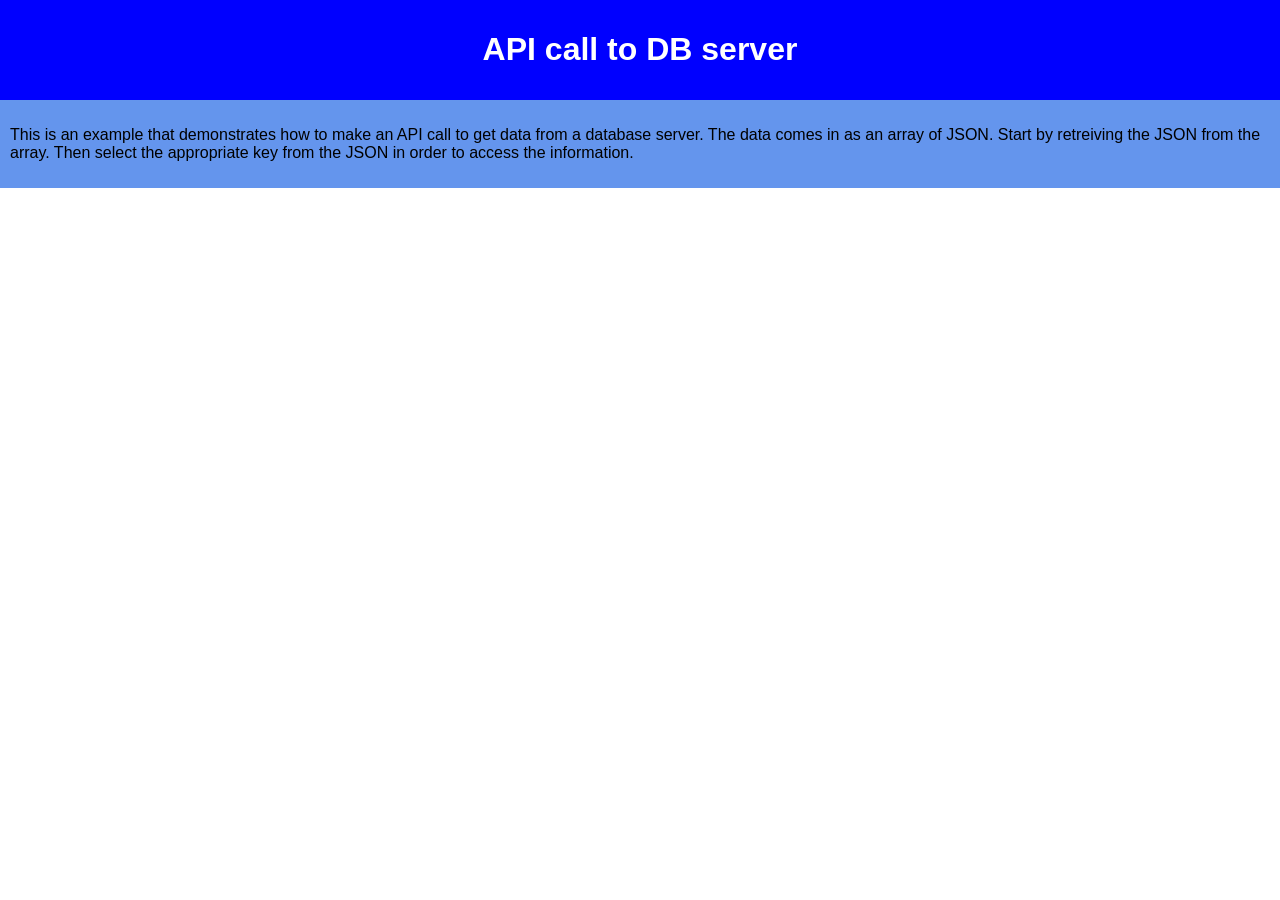
<file: Java-48-CW/index.html>
<!DOCTYPE html>
<html>
  <head>
    <meta charset="utf-8">
    <meta name="viewport" content="width=device-width">
    <title>Java-48-CW</title>
    <link href="style.css" rel="stylesheet" type="text/css" />
    <script src="script.js"></script>
   </head>
  
  <body id="body" onload="init()">
    <div id="banner" class="container center">
      <h1>API call to DB server</h1>
    </div>
    <div class="container subbanner">
      <div>
        <p>This is an example that demonstrates how to make an API call to get data from a database server. The data comes in as an array of JSON. Start by retreiving the JSON from the array. Then select the appropriate key from the JSON in order to access the information.</p>
      </div>
    </div>
      
  </body>
</html>
</file>
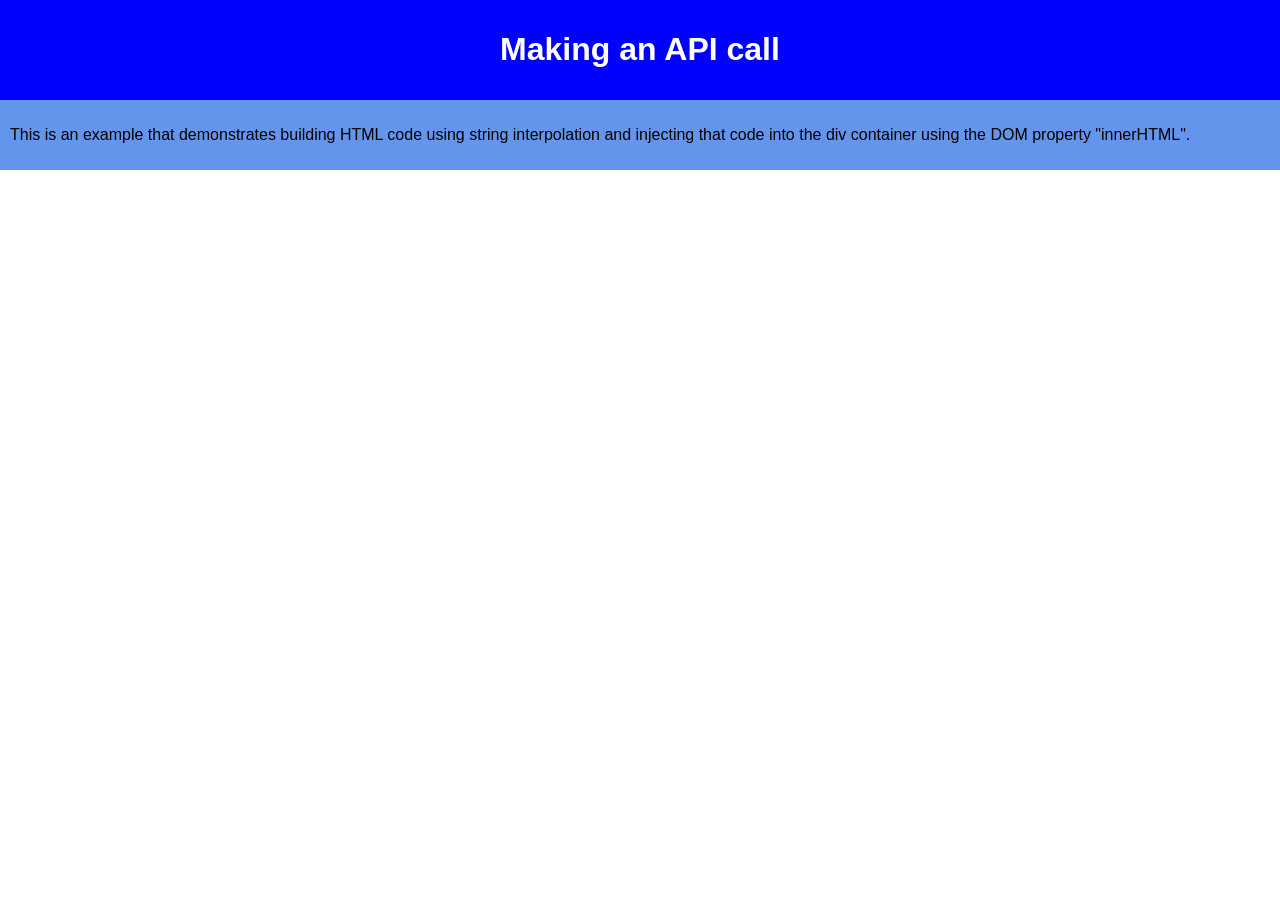
<file: Java-49-CW/index.html>
<!DOCTYPE html>
<html>
  <head>
    <meta charset="utf-8">
    <meta name="viewport" content="width=device-width">
    <title>Java-49-CW</title>
    <link href="style.css" rel="stylesheet" type="text/css" />
    <script src="script.js"></script>
   </head>

  <body id="body" onload="init()">
    <div id="banner" class="container center">
      <h1> Making an API call  </h1>
    </div>
    <div class="container subbanner">
      <div>
        <p>This is an example that demonstrates building HTML code using string interpolation and injecting that code into the div container using the DOM property "innerHTML". 
        </p>
      </div>
    </div>

  <!-- Create a container to display results -->
  <div id='output'></div>

  </body>
</html>
</file>
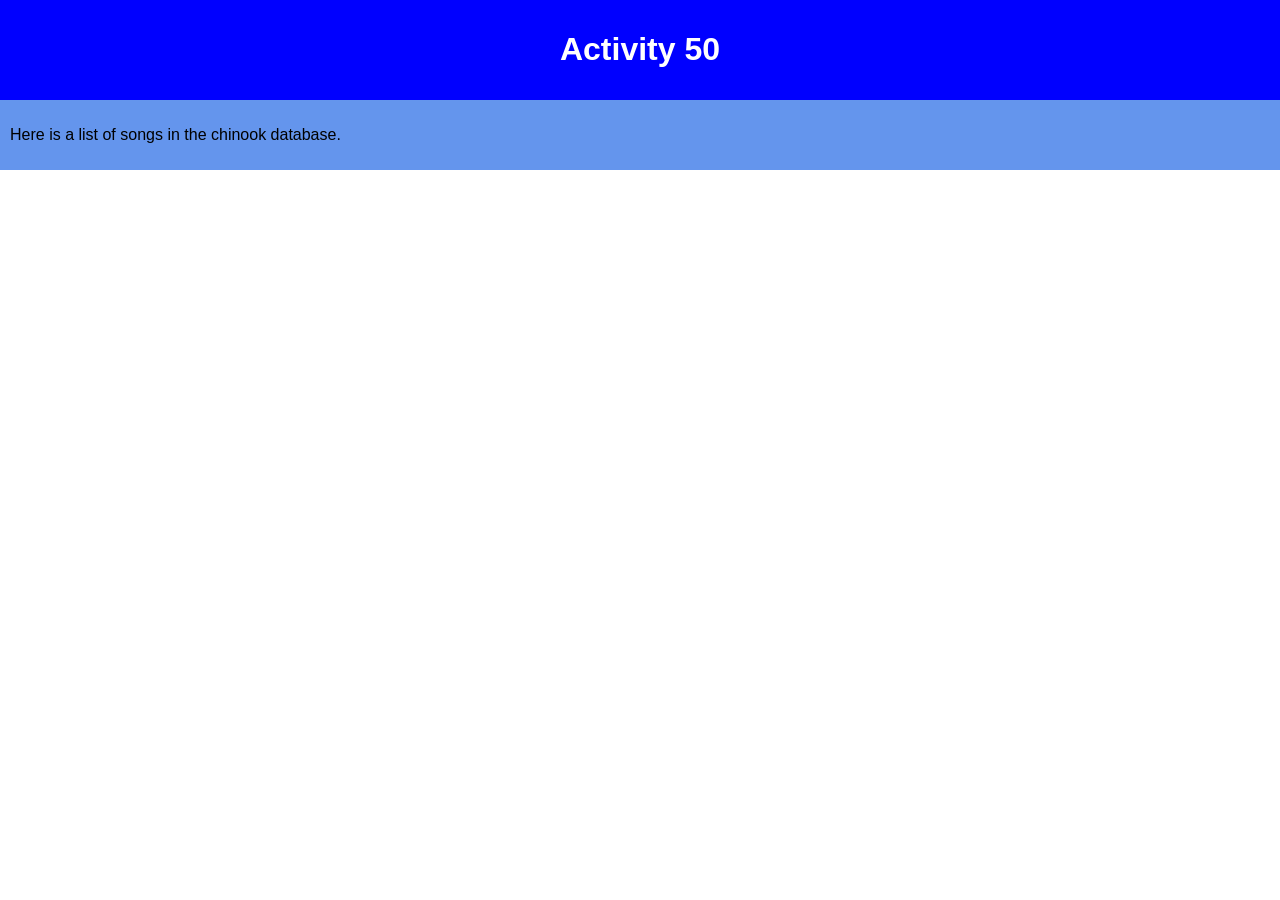
<file: Java-50-Activity-Website/index.html>
<!DOCTYPE html>
<html>
  <head>
    <meta charset="utf-8">
    <meta name="viewport" content="width=device-width">
    <title>Java-50-ActvyWeb</title>
    <link href="style.css" rel="stylesheet" type="text/css" />
    <script src="script.js"></script>
   </head>

  <body id="body" onload="init()">
    <div id="banner" class="container center">
      <h1> Activity 50 </h1>
    </div>
    <div class="container subbanner">
      <div>
        <p> Here is a list of songs in the chinook database.
        </p>
      </div>
    </div>
  <!-- Create a container to display results -->
  <div id='output'></div>      
      
  </body>
</html>
</file>
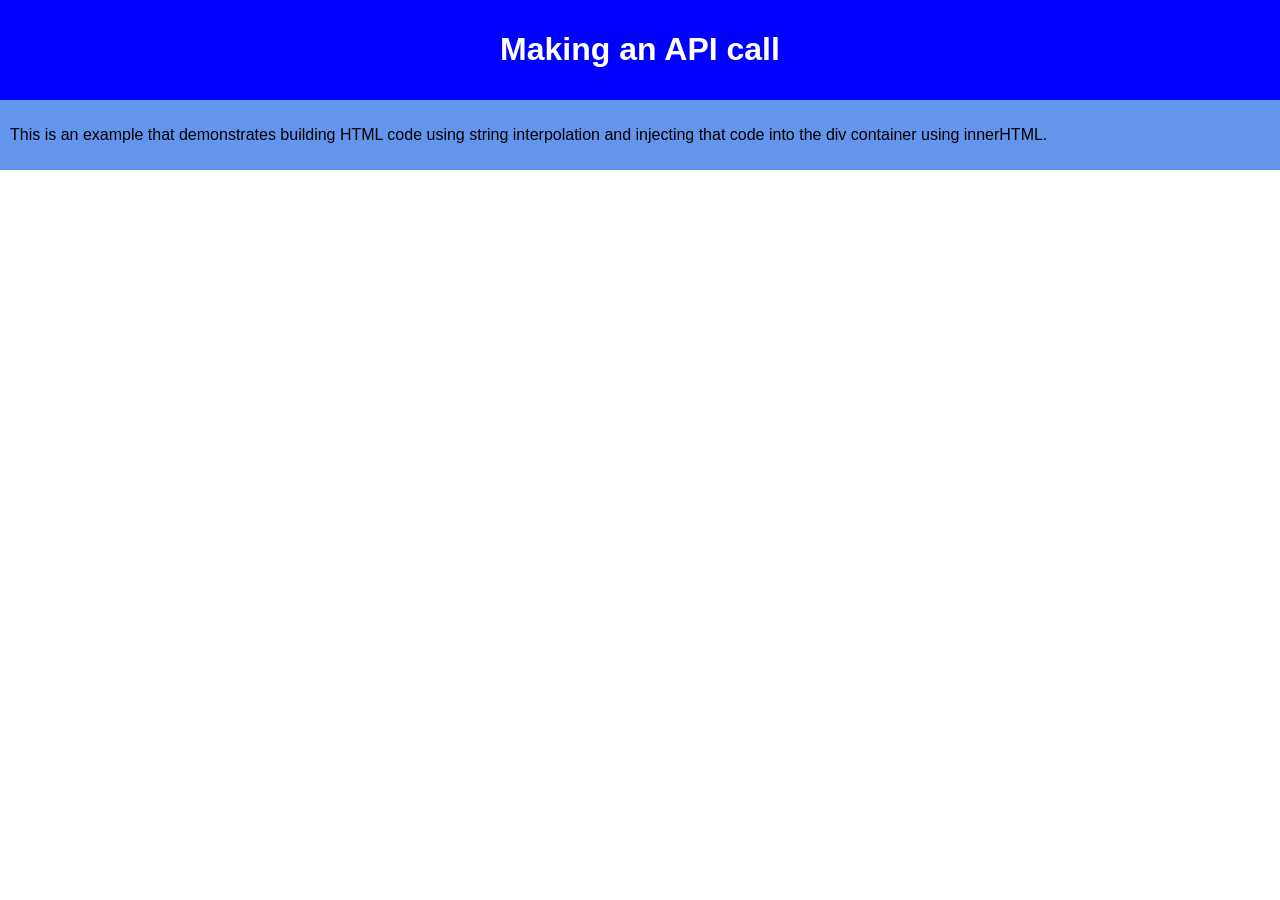
<file: Java-50-CW/index.html>
<!DOCTYPE html>
<html>
  <head>
    <meta charset="utf-8">
    <meta name="viewport" content="width=device-width">
    <title>Java-50-CW</title>
    <link href="style.css" rel="stylesheet" type="text/css" />
    <script src="script.js"></script>
   </head>

  <body id="body" onload="init()">
    <div id="banner" class="container center">
      <h1> Making an API call  </h1>
    </div>
    <div class="container subbanner">
      <div>
        <p>This is an example that demonstrates building HTML code using string interpolation and injecting that code into the div container using innerHTML. 
        </p>
      </div>
    </div>
  <!-- Create a container to display results -->
  <div id='output'></div>      
      
  </body>
</html>
</file>
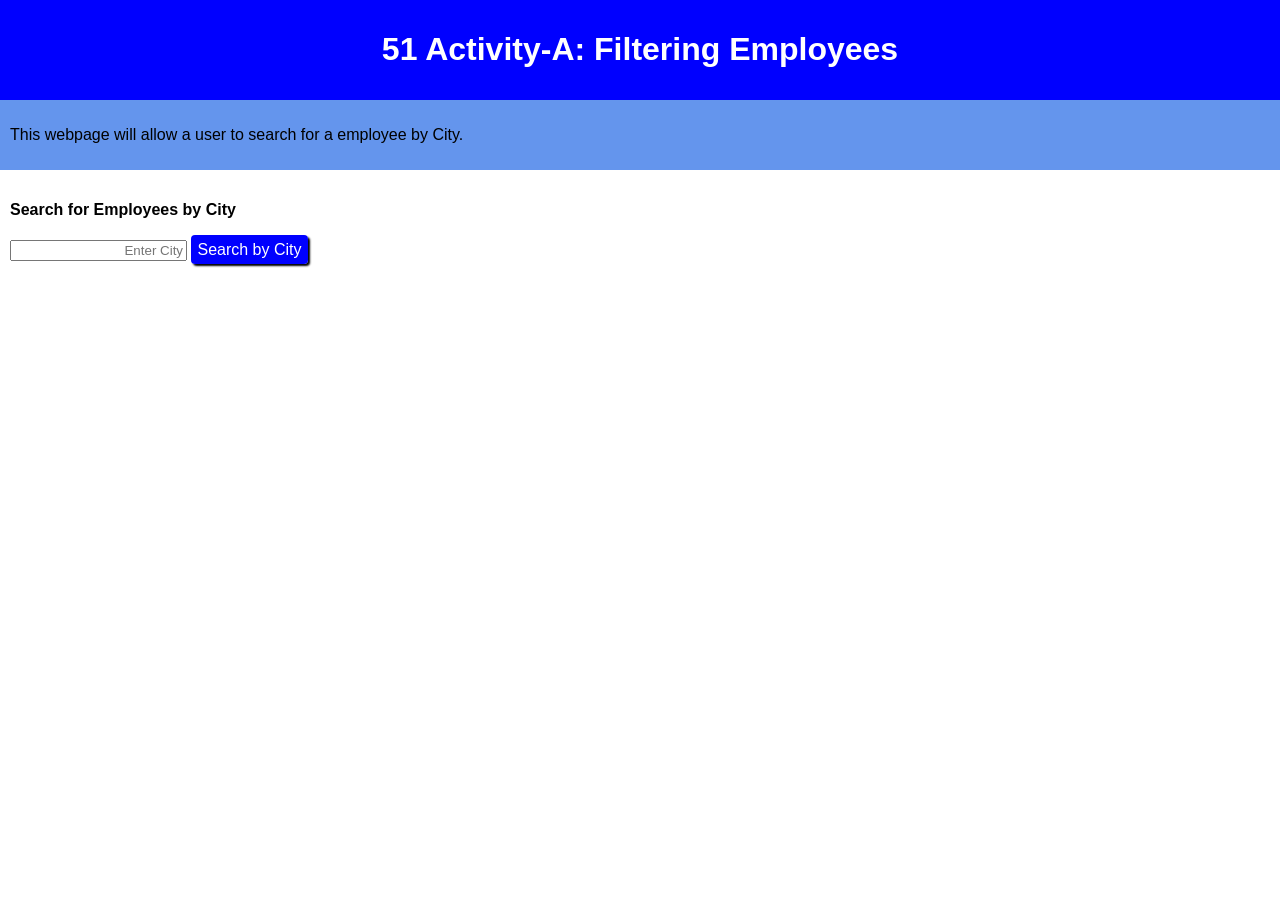
<file: Java-51-Activity-A/index.html>
<!DOCTYPE html>
<html>
  <head>
    <meta charset="utf-8">
    <meta name="viewport" content="width=device-width">
    <title>Java-51_Actvy-A</title>
    <link href="style.css" rel="stylesheet" type="text/css" />
    <script src="script.js"></script>
   </head>
   
  <body id="body" onload="init()">
    <div id="banner" class="container center">
      <h1> 51 Activity-A: Filtering Employees </h1>
    </div>
    <div class="container subbanner">
      <div>
        <p>This webpage will allow a user to search for a employee by City.
        </p>
      </div>
    </div>

    <!-- Add container that has textbox, button and related CSS-->
    <div class="container filter">
      <div>
        <h4> Search for Employees by City
        </h4>
        <!-- Task 1: Add an ID and placeholder for the textbox -->
        <input style="flex:2;text-align:right;" type="text" id="city" placeholder="Enter City" >   

        <!-- Task 2: Add an event handler function "filterByCity()", 
        which will be called when the user clicks on the button. 
        You will then need to write the function. --> 
        <a class="button" onclick=""> Search by City </a><br>
      </div>
    </div>
    
  <!-- Create a container to display results -->
  <div id='output'></div>      
      
  </body>
</html>
</file>
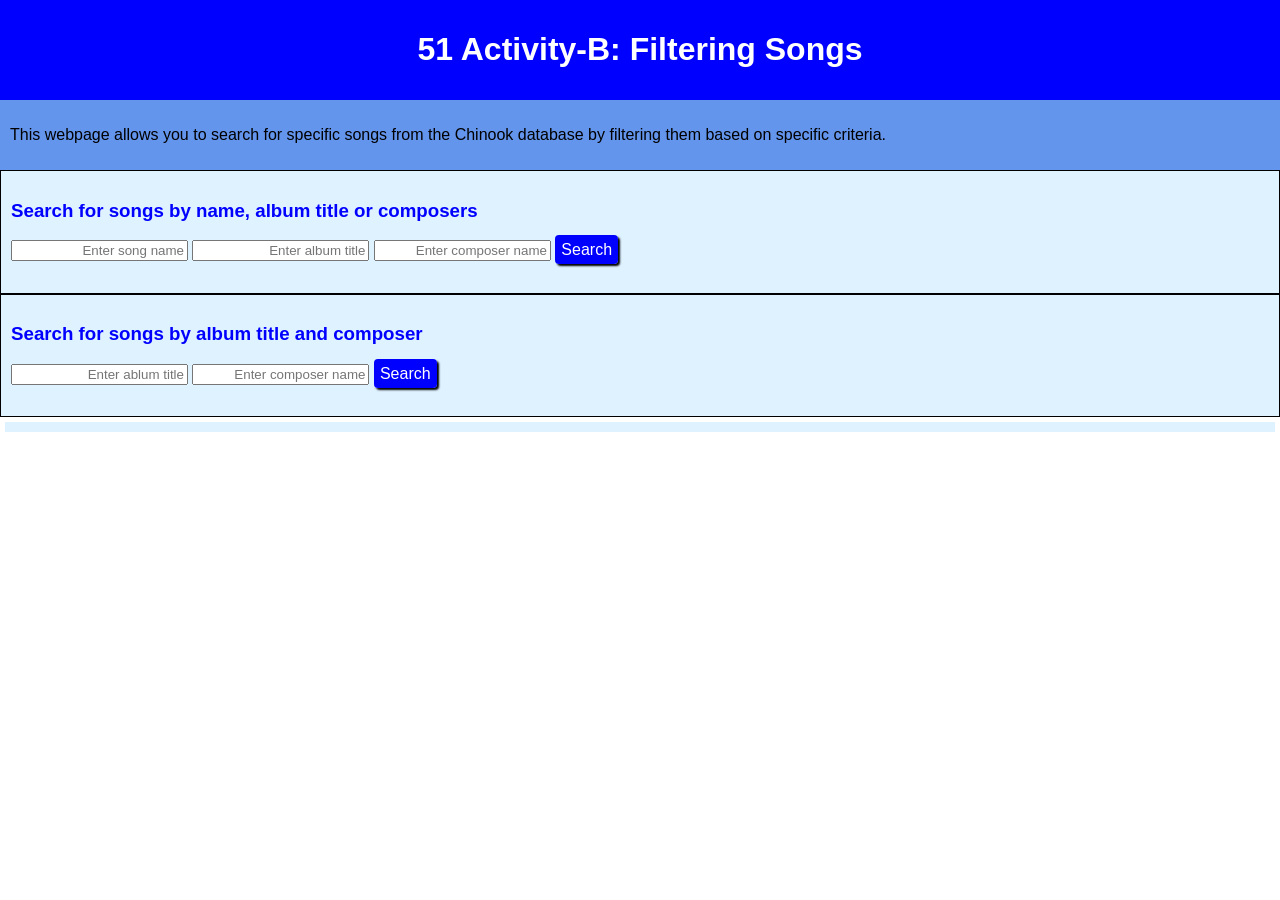
<file: Java-51-Activity-B/index.html>
<!DOCTYPE html>
<html>
  <head>
    <meta charset="utf-8">
    <meta name="viewport" content="width=device-width">
    <title>Java-51_Actvy-B</title>
    <link href="style.css" rel="stylesheet" type="text/css" />
    <script src="script.js"></script>
   </head>
   
  <body id="body" onload="init()">
    <div id="banner" class="container center">
      <h1> 51 Activity-B: Filtering Songs</h1>
    </div>
    <div class="container subbanner">
      <div>
        <p> This webpage allows you to search for specific songs from the Chinook database by filtering them based on specific criteria.
        </p>
      </div>
    </div>

    <!-- filter 1: songs by name, album title or composer-->
    <div class="container filter">
      <div>
        <h3> Search for songs by name, album title or composers
        </h3>
        <input style="flex:2;text-align:right;" type="text" id="songname"
          placeholder="Enter song name" >        
        <input style="flex:2;text-align:right;" type="text" id="title1"
          placeholder="Enter album title" >       
        <input style="flex:2;text-align:right;" type="text" id="composer1"
          placeholder="Enter composer name" >        
        <a class="button" onclick="filter1()"> Search </a><br>
        <h4 id="count"></h4>
      </div>
    </div>

    <!-- filter 2: songs by album title and composer-->
    <div class="container filter">
      <div>
        <h3> Search for songs by album title and composer
        </h3>
        <input style="flex:2;text-align:right;" type="text" id="title2"
          placeholder="Enter ablum title" >       
        <input style="flex:2;text-align:right;" type="text" id="composer2"
          placeholder="Enter composer name" >        
        <a class="button" onclick="filter2()"> Search </a><br>
        <h4 id="count"></h4>
      </div>
    </div>
    
<!-- Create a container to display results -->
  <div id='count'></div>   
  <div id='output'></div>      
      
  </body>
</html>
</file>
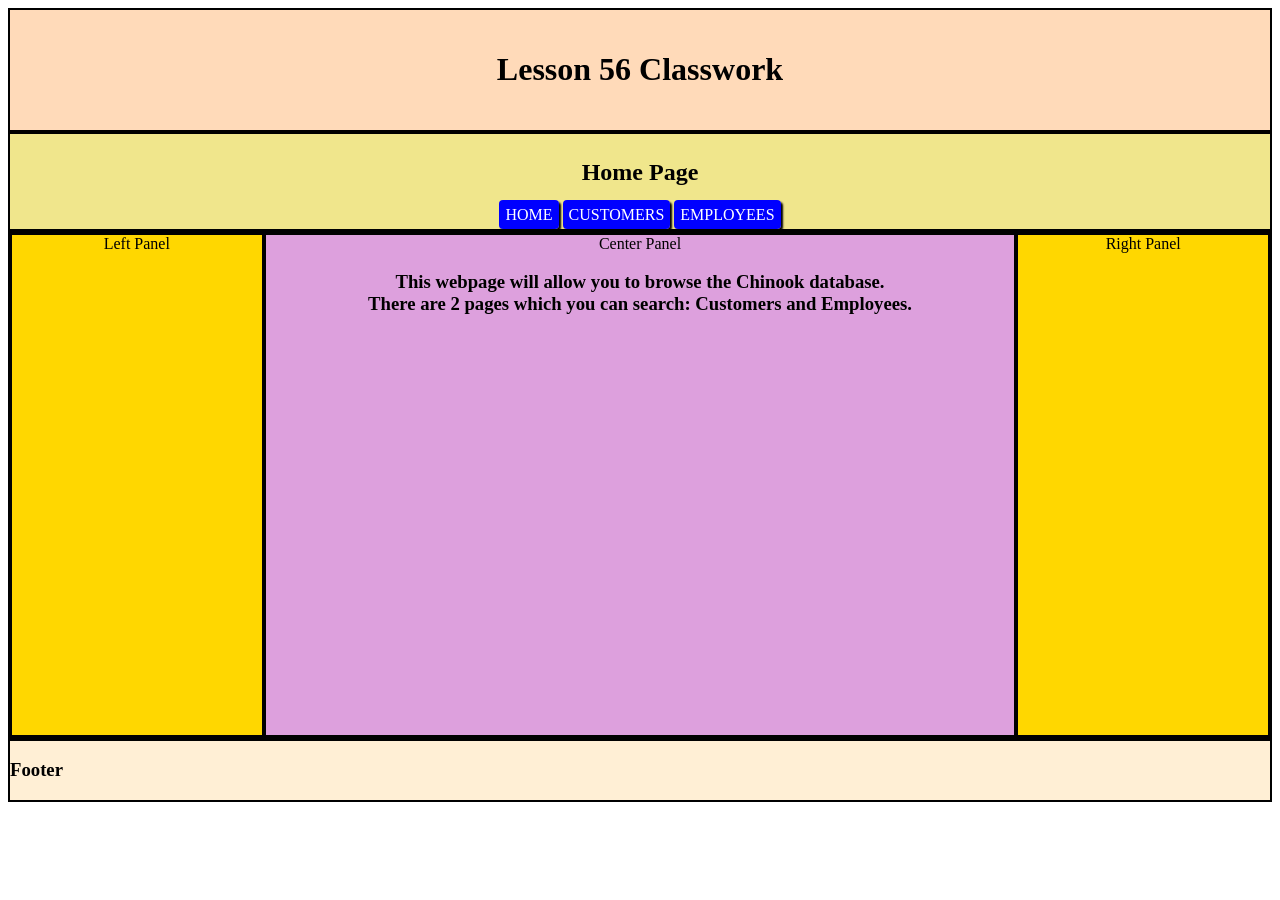
<file: Java-56-CW/index.html>
<!DOCTYPE html>
<html>
  <head>
    <title>Java-56-CW</title>
    <!-- import CSS file(s) -->
    <link href="style.css" rel="stylesheet" type="text/css" />
    <link href="components.css" rel="stylesheet" type="text/css" />
    <!-- import JS file(s) -->
    <script src="components.js"></script>
  </head>
  
  <!-- Call the int function when website loads -->
  <body>
    <div>
      <!--  Header or Banner -->
      <div id="header">
        <h1> Lesson 56 Classwork</h1>
      </div>
      <!--  nav bar -->
      <nav id='nav'>
        <h2>Home Page</h2>
            <a href="index.html" class="button">HOME</a>   
            <a href="customers.html" class="button">CUSTOMERS</a> 
            <a href="employees.html" class="button">EMPLOYEES</a>
      </nav>
      
      <div class="container">
        
        <div class='panel'>
                   Left Panel
        </div>
        
        <div id='centerpanel' >
          Center Panel

          <h3>
            This webpage will allow you to browse the Chinook database. <br> There are 2 pages which you can search: Customers and Employees.
          </h3>
        </div>
        
        <div class='panel'>
          Right Panel
        </div>
        
      </div>

      <div id='foot'>
        <h3> Footer </h3>
      </div>

    </div>
    
  </body>
</html>
</file>
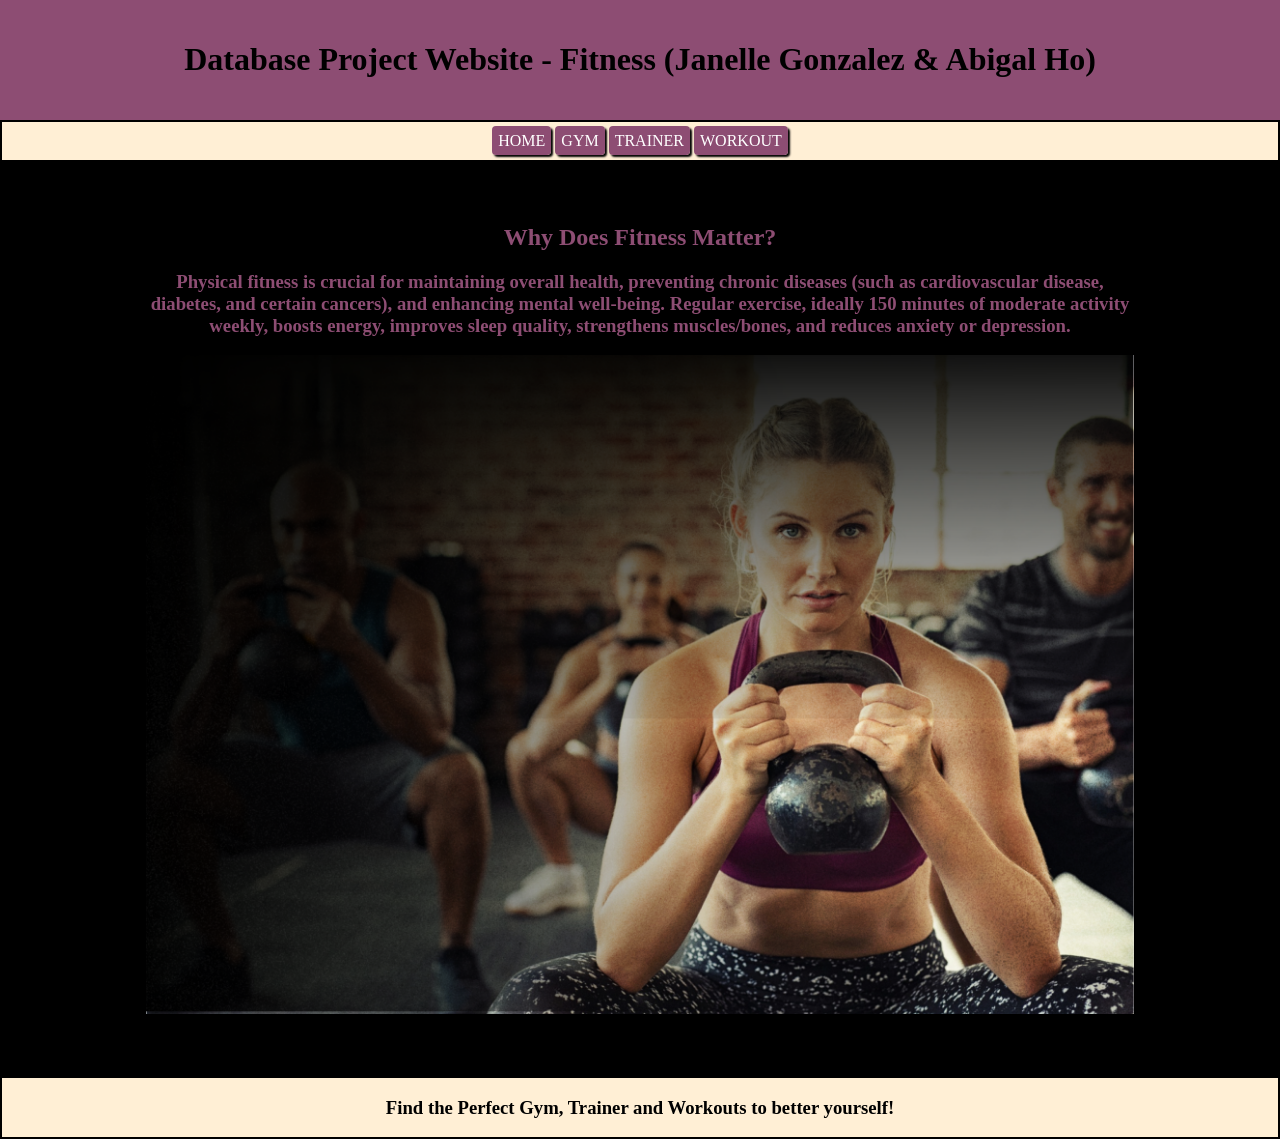
<file: Java-60-Project/index.html>
<!DOCTYPE html>
<html>
  <head>
    <title>54-Actvy Soln: Home</title>
    <link href="style.css" rel="stylesheet" type="text/css" />
  </head>
  
  <!-- Call the int function when website loads -->
  <body>
    <div>
      <!--  Header or Banner -->
      <div id="header">
        <h1> Database Project Website - Fitness (Janelle Gonzalez & Abigal Ho)</h1>
      </div>

      <!--  nav bar -->
      <nav id='nav'>

        <a href="index.html" class="button">HOME</a>   
        <a href="gym.html" class="button">GYM</a> 
        <a href="trainer.html" class="button">TRAINER</a>
        <a href="workout.html" class="button">WORKOUT</a>
      </nav>
      
      <div class="container">
        

        <div id='centerpanel1'>
          <h2>
            Why Does Fitness Matter?
          </h2>
        <h3> Physical fitness is crucial for maintaining overall health, preventing chronic diseases (such as cardiovascular disease, diabetes, and certain cancers), and enhancing mental well-being. Regular exercise, ideally 150 minutes of moderate activity weekly, boosts energy, improves sleep quality, strengthens muscles/bones, and reduces anxiety or depression.</h3>
        <img src="home.png" width="700" class="banner-img">
        </div>
        

        
      </div>


      <!--  Footer -->
      <div id='footer'>
        <h3> Find the Perfect Gym, Trainer and Workouts to better yourself! </h3>
      </div>

    </div>
    
  </body>
</html>
</file>
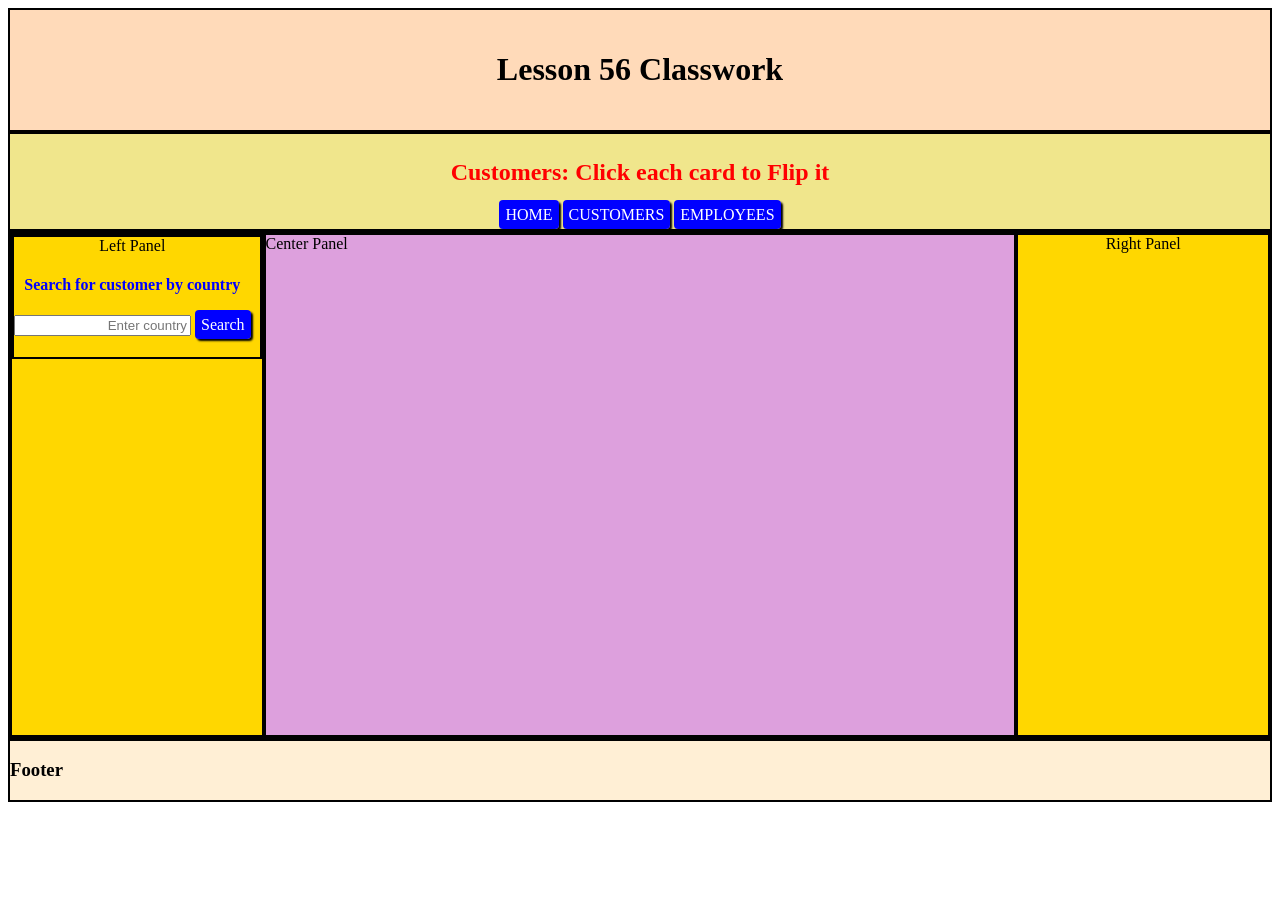
<file: Java-56-CW/customers.html>
<!DOCTYPE html>
<html>
  <head>
    <title>Java-56-CW: Customers</title>
    <!-- import CSS file(s) -->
    <link href="style.css" rel="stylesheet" type="text/css" />
    <link href="components.css" rel="stylesheet" type="text/css" />
    <!-- import JS file(s) -->
    <script src="components.js"></script>
    <script src="customers.js"></script>
  </head>
  
  <!-- Call the int function when website loads -->
  <body onload="init()">
    <div>
      <!--  Header or Banner -->
      <div id="header">
        <h1> Lesson 56 Classwork </h1>
      </div>
      <!--  nav bar -->
      <nav id='nav'>
        <h2 style="color:red;">Customers: Click each card to Flip it</h2>
            <a href="index.html" class="button">HOME</a>   
            <a href="customers.html" class="button">CUSTOMERS</a> 
            <a href="employees.html" class="button">EMPLOYEES</a>
      </nav>
      
      <div class="container">
        
        <div class='panel'>
          <div class="container filter">
            <div>
          
              Left Panel
              <h4> Search for customer by country</h4>
              <input style="flex:2;text-align:right;" type="text" 
                id="country" placeholder="Enter country" >        
              <a class="button" onclick="filter()"> Search </a><br>
              <h4 id="count"></h4>
            </div>
          </div>
        </div>
        
        <div id='centerpanel' class='container'>
          Center Panel
        </div>
        
        <div class='panel'>
          Right Panel
        </div>
        
      </div>

      <div id='foot'>
        <h3> Footer </h3>
      </div>

    </div>
    
  </body>
</html>
</file>
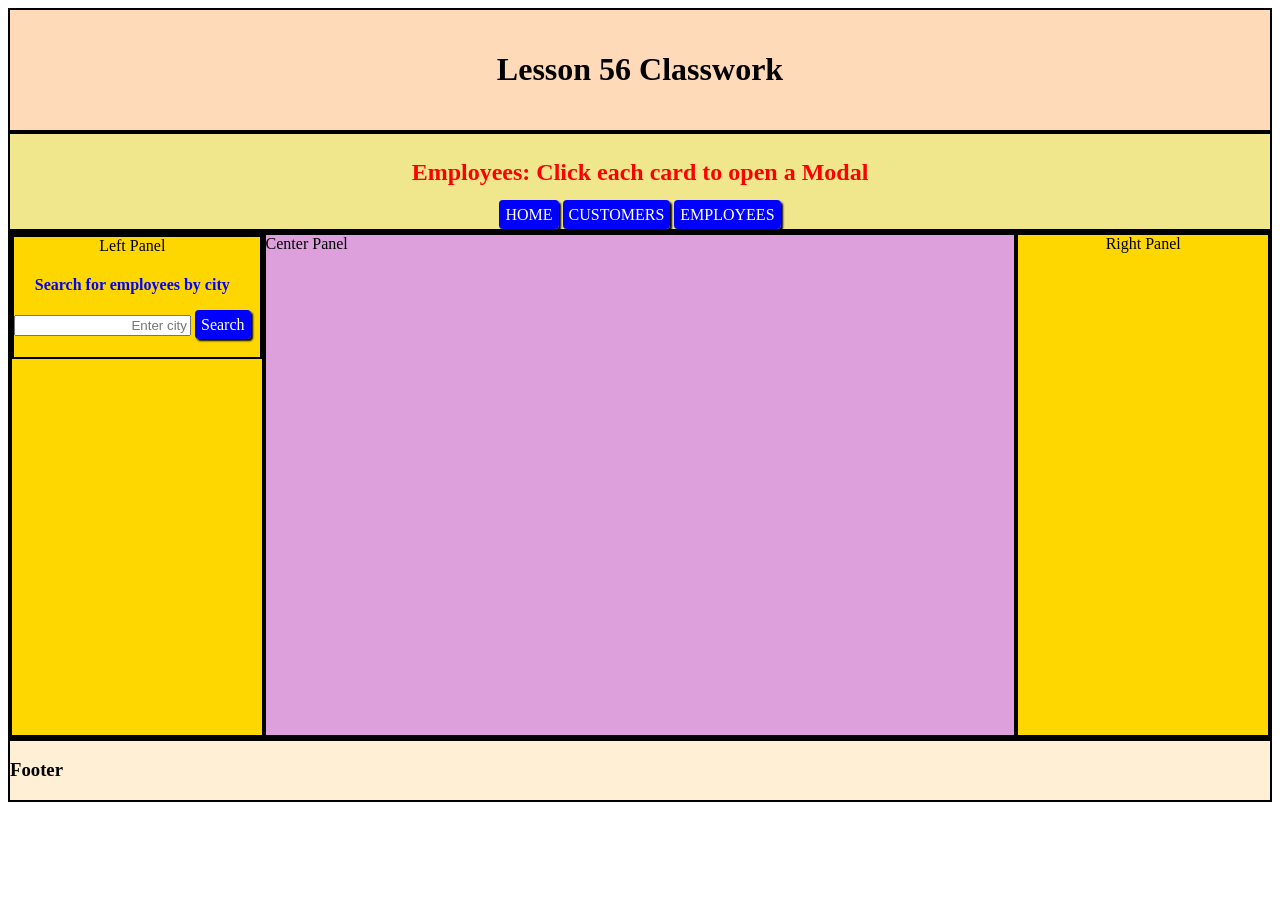
<file: Java-56-CW/employees.html>
<!DOCTYPE html>
<html>
  <head>
    <title>Java-56-CW: Employees</title>
    <!-- import CSS file(s) -->
    <link href="style.css" rel="stylesheet" type="text/css" />
    <link href="components.css" rel="stylesheet" type="text/css" />
    <!-- import JS file(s) -->
    <script src="components.js"></script>
    <script src="employees.js"></script>
  </head>
  
  <!-- Call the int function when website loads -->
  <body onload="init()">
    <div>
      <!--  Header or Banner -->
      <div id="header">
        <h1> Lesson 56 Classwork </h1>
      </div>
      <!--  nav bar -->
      <nav id='nav'>
        <h2 style="color:red;">Employees: Click each card to open a Modal</h2>
            <a href="index.html" class="button">HOME</a>   
            <a href="customers.html" class="button">CUSTOMERS</a> 
            <a href="employees.html" class="button">EMPLOYEES</a>
      </nav>
      
      <div class="container">
        
        <div class='panel'>
          <div class="container filter">
            <div>          
              Left Panel
              <h4> Search for employees by city</h4>
              <input style="flex:2;text-align:right;" type="text" 
                id="city" placeholder="Enter city" >      
              <a class="button" onclick="filter()"> Search </a><br>
              <h4 id="count"></h4>
            </div>
          </div>
        </div>
        
        <div id='centerpanel' class='container'>
          Center Panel
        </div>
        
        <div class='panel'>
          Right Panel
        </div>
        
      </div>

      <div id='foot'>
        <h3> Footer </h3>
      </div>

    </div>
    
  </body>
</html>
</file>
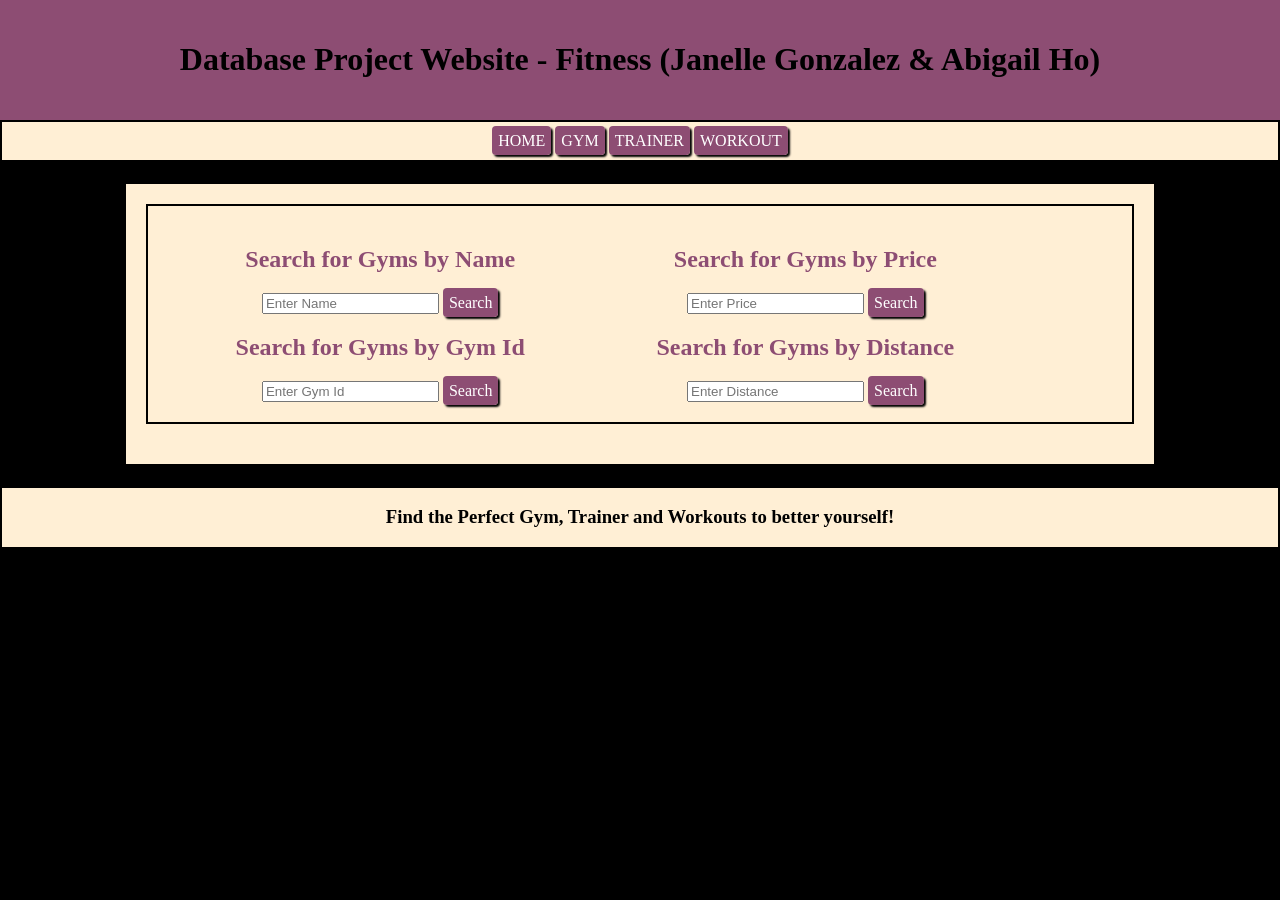
<file: Java-60-Project/gym.html>
<!DOCTYPE html>
<html>
  <head>
    <title>54-Actvy Soln: Home</title>
    <link href="style.css" rel="stylesheet" type="text/css" />
  </head>
  
  <!-- Call the int function when website loads -->
  <body>
    <div>
      <!--  Header or Banner -->
      <div id="header">
        <h1> Database Project Website - Fitness (Janelle Gonzalez & Abigail Ho)</h1>
      </div>

      <!--  nav bar -->
      <nav id='nav'>

        <a href="index.html" class="button">HOME</a>   
        <a href="gym.html" class="button">GYM</a> 
        <a href="trainer.html" class="button">TRAINER</a>
        <a href="workout.html" class="button">WORKOUT</a>
      </nav>
      
      <div class="container">
        

        <div id='centerpanel2'>
    
      <div class="container filter">
      <div class ="left-search">

        <h2> Search for Gyms by Name </h2>
        <input type="text" id="name" placeholder="Enter Name" >        
        <a class="button" onclick="filterByName()">Search </a><br>

        <h2> Search for Gyms by Gym Id </h2>
        <input type="text" id="gymid" placeholder="Enter Gym Id" >        
        <a class="button" onclick="filterByGymId()">Search </a><br>
      </div>
        <div class ="right-search">

        <h2> Search for Gyms by Price </h2>
        <input type="text" id="price" placeholder="Enter Price" >        
        <a class="button" onclick="filterByPrice()">Search </a><br>

        <h2> Search for Gyms by Distance </h2>
        <input type="text" id="distance" placeholder="Enter Distance" >        
        <a class="button" onclick="filterByDistance()">Search </a><br>
      </div>
    </div>
  
    <div id="cardContainer"></div>


        </div>
        

        
      </div>

      <!--  Footer -->
      <div id='footer'>
        <h3> Find the Perfect Gym, Trainer and Workouts to better yourself! </h3>
      </div>

    </div>
    <script src="gym.js"></script>
  </body>
</html>
</file>
<file: Java-48-CW/style.css>
html,body{
  margin:0 auto;
  font-family:Arial;
}
.container{
  display:flex;
  padding:10px;
}
.center{
  justify-content:center;
  align-items:center;
}

nav{
  background-color:cornflowerblue;
}
nav a{
  color:black;
  padding:10px;
  flex:1;
  text-decoration:none;
  text-align:center;
}
nav a:hover{
  color:white;
}
.subbanner{
  background-color:cornflowerblue;
}
#banner{
  background-color:blue;
  color:white;
}
#footer{
  background-color:cornflowerblue;
  color:white;
  /*position:fixed;*/
  left: 0;
  right: 0;
  bottom:0px;
}
 
.card{
  flex:1;
  margin:10px;
  padding:10px;
  border:1px solid gray;
  text-align:center;
}

.highlight{
  font-style:italic;
  color:blue;
}
.heading{
  font-weight:bold;
}
.card a{
  text-decoration:none;
  background-color:blue;
  color:white;
  border-radius:4px;
  padding:6px;
  box-shadow:2px 2px 2px black;
}
.card a:hover{
  background-color:cornflowerblue;
}
#panel{
  flex:1;
}
.fitted{
  max-width:200px;
  min-width:200px;
}
.card img{
  width:90%;
}
#output{
  flex-wrap:wrap;
}
</file>
<file: Java-49-CW/style.css>
html,body{
  margin:0 auto;
  font-family:Arial;
}
.container{
  display:flex;
  padding:10px;
}
.center{
  justify-content:center;
  align-items:center;
}

nav{
  background-color:cornflowerblue;
}
nav a{
  color:black;
  padding:10px;
  flex:1;
  text-decoration:none;
  text-align:center;
}
nav a:hover{
  color:white;
}
.subbanner{
  background-color:cornflowerblue;
}
#banner{
  background-color:blue;
  color:white;
}
#footer{
  background-color:cornflowerblue;
  color:white;
  /*position:fixed;*/
  left: 0;
  right: 0;
  bottom:0px;
}
 
.card{
  flex:1;
  margin:10px;
  padding:10px;
  border:1px solid gray;
  text-align:center;
}

.highlight{
  font-style:italic;
  color:blue;
}
.heading{
  font-weight:bold;
}
.card a{
  text-decoration:none;
  background-color:blue;
  color:white;
  border-radius:4px;
  padding:6px;
  box-shadow:2px 2px 2px black;
}
.card a:hover{
  background-color:cornflowerblue;
}
#panel{
  flex:1;
}
.fitted{
  max-width:200px;
  min-width:200px;
}
.card img{
  width:90%;
}
#output{
  flex-wrap:wrap;
}
</file>
<file: Java-50-Activity-Website/style.css>
html,body{
  margin:0 auto;
  font-family:Arial;
}
.container{
  display:flex;
  padding:10px;
}
.center{
  justify-content:center;
  align-items:center;
}

nav{
  background-color:cornflowerblue;
}
nav a{
  color:black;
  padding:10px;
  flex:1;
  text-decoration:none;
  text-align:center;
}
nav a:hover{
  color:white;
}
.subbanner{
  background-color:cornflowerblue;
}
#banner{
  background-color:blue;
  color:white;
}
#footer{
  background-color:cornflowerblue;
  color:white;
  /*position:fixed;*/
  left: 0;
  right: 0;
  bottom:0px;
}
 

.highlight{
  font-style:italic;
  color:blue;
}
.heading{
  font-weight:bold;
}
.card a{
  text-decoration:none;
  background-color:blue;
  color:white;
  border-radius:4px;
  padding:6px;
  box-shadow:2px 2px 2px black;
}
.card a:hover{
  background-color:cornflowerblue;
}
#panel{
  flex:1;
}

.card img{
  width:90%;
}
.filter{
  display:flex;
  background-color: #dff2ff;
  border:1px solid black;
  
}
#output{

}
</file>
<file: Java-50-CW/style.css>
html,body{
  margin:0 auto;
  font-family:Arial;
}
.container{
  display:flex;
  padding:10px;
}
.center{
  justify-content:center;
  align-items:center;
}

nav{
  background-color:cornflowerblue;
}
nav a{
  color:black;
  padding:10px;
  flex:1;
  text-decoration:none;
  text-align:center;
}
nav a:hover{
  color:white;
}
.subbanner{
  background-color:cornflowerblue;
}
#banner{
  background-color:blue;
  color:white;
}
#footer{
  background-color:cornflowerblue;
  color:white;
  /*position:fixed;*/
  left: 0;
  right: 0;
  bottom:0px;
}
 
.card{
  flex:1;
  min-width:200px;
  margin:10px;
  padding:5px;
  border:1px solid gray;
  text-align:center;
}

.highlight{
  font-style:italic;
  color:blue;
}
.heading{
  font-weight:bold;
}
.card a{
  text-decoration:none;
  background-color:blue;
  color:white;
  border-radius:4px;
  padding:6px;
  box-shadow:2px 2px 2px black;
}
.card a:hover{
  background-color:cornflowerblue;
}
#panel{
  flex:1;
}
.fitted{
  max-width:200px;
  min-width:200px;
}
.card img{
  width:90%;
}
#output{
  flex-wrap:wrap;
}
</file>
<file: Java-51-Activity-A/style.css>
html,body{
  margin:0 auto;
  font-family:Arial;
}
.container{
  display:flex;
  padding:10px;
}
.center{
  justify-content:center;
  align-items:center;
}

nav{
  background-color:cornflowerblue;
}
nav a{
  color:black;
  padding:10px;
  flex:1;
  text-decoration:none;
  text-align:center;
}
nav a:hover{
  color:white;
}
.subbanner{
  background-color:cornflowerblue;
}
#banner{
  background-color:blue;
  color:white;
}
#footer{
  background-color:cornflowerblue;
  color:white;
  /*position:fixed;*/
  left: 0;
  right: 0;
  bottom:0px;
}


.highlight{
  font-style:italic;
  color:blue;
}
.heading{
  font-weight:bold;
}
.card a{
  text-decoration:none;
  background-color:blue;
  color:white;
  border-radius:4px;
  padding:6px;
  box-shadow:2px 2px 2px black;
}
.card a:hover{
  background-color:cornflowerblue;
}
#panel{
  flex:1;
}
.fitted{
  max-width:200px;
  min-width:200px;
}
.card img{
  width:90%;
}
#output{
  display:flex;
  flex-wrap: wrap;
  align-items: center;
}
.card{
  /*flex:1; can create uneven cards*/
  width: 250px;
  margin:5px;
  padding:5px;
  border:1px solid gray;
  text-align:center;
  background-color: beige;
}

/* CSS Style to create a button */

.button{
  text-decoration:none;
  background-color:blue;
  color:white;
  border-radius:4px;
  padding:6px;
  box-shadow:2px 2px 2px black;
}
.button:hover{
  background-color:cornflowerblue;
}
</file>
<file: Java-51-Activity-B/style.css>
html,body{
  margin:0 auto;
  font-family:Arial;
}
.container{
  display:flex;
  padding:10px;
}
.center{
  justify-content:center;
  align-items:center;
}

nav{
  background-color:cornflowerblue;
}
nav a{
  color:black;
  padding:10px;
  flex:1;
  text-decoration:none;
  text-align:center;
}
nav a:hover{
  color:white;
}
.subbanner{
  background-color:cornflowerblue;
}
#banner{
  background-color:blue;
  color:white;
}
#footer{
  background-color:cornflowerblue;
  color:white;
  /*position:fixed;*/
  left: 0;
  right: 0;
  bottom:0px;
}
 

.highlight{
  font-style:italic;
  color:blue;
}
.heading{
  font-weight:bold;
}
.card a{
  text-decoration:none;
  background-color:blue;
  color:white;
  border-radius:4px;
  padding:6px;
  box-shadow:2px 2px 2px black;
}
.card a:hover{
  background-color:cornflowerblue;
}
#panel{
  flex:1;
}

.card img{
  width:90%;
}
.filter{
  display:flex;
  background-color: #dff2ff;
  border:1px solid black;
  
}
#output{
  display:flex;
  flex-wrap: wrap;
  justify-content: space-around;
  align-items: center;
  background-color: #dff2ff;
  margin:5px;
  padding:5px;
}
.card{
  /*flex:1;   THIS SQUISHES */
  /*flex-basis:150px   */
  width:450px;
  margin:5px;
  padding:5px;
  border:1px solid black;
  text-align:center;
  background-color:#dedfe7;
}
/* target all h4 elements*/
h3{
  color:#0000ff
}
/*target all the paragraphs in the card class*/
.card p{
  font-size:17px;
  color: black;
  font-family:verdana;
  font-style:italic;
}
.card div{
  font-weight: bold;
  text-decoration: underline;
  font-size:12px;
  color: black;
  font-family:verdana;
  font-style:italic;
}
.card span{
  font-size:12px;
  color: blue;
  font-family:verdana;
}
.button{
  text-decoration:none;
  background-color:blue;
  color:white;
  border-radius:4px;
  padding:6px;
  box-shadow:2px 2px 2px black;
}
.button:hover{
  background-color:cornflowerblue;
}
</file>
<file: Java-56-CW/style.css>
/*
div{
  padding: 20px;
  text-align: center;
  border: solid 2px black;
}
*/
#header{
  padding: 20px;
  text-align: center;
  border: solid 2px black;
  background-color:PeachPuff;
}
#nav{
  
  padding: 5px;
  text-align: center;
  border: solid 2px black;
  background-color:Khaki;
}

.container{
  display:flex;
  flex-wrap: wrap;
  text-align: center;
  border: solid 2px black;
}

.panel{
  flex:1;
  text-align: center;
  border: solid 2px black;
  min-height:500px;
  background-color:Gold;
}
#centerpanel{
  flex:3;
  text-align: center;
  border: solid 2px black;
  min-height:500px;
  background-color:Plum;
}
#foot{
  border: solid 2px black;
  background-color:PapayaWhip;
}

.card{
  /*flex:1;   THIS SQUISHES */
  /*flex-basis:150px   */
  width:450px;
  margin:5px;
  padding:5px;
  border:1px solid black;
  text-align:center;
  background-color:#dedfe7;
}
/* target all h4 elements*/
h4{
  color:#0000ff;
}
/*target all the paragraphs in the card class*/
.card p{
  font-size:17px;
  color: black;
  font-family:verdana;
  font-style:italic;
}
.card div{
  font-weight: bold;
  text-decoration: underline;
  font-size:15px;
  color: black;
  font-family:verdana;
  font-style:italic;
}
.card di2{
  font-size:17px;
  color: black;
  font-family:verdana;
  font-style:italic;
}
.card img{
  width:75px;
  height:75px;
}
.button{
  text-decoration:none;
  background-color:blue;
  color:white;
  border-radius:4px;
  padding:6px;
  box-shadow:2px 2px 2px black;
}
.button:hover{
  background-color:cornflowerblue;
}
</file>
<file: Java-56-CW/components.css>
/* The Modal (background) */
.modal {
  display: none; /* Hidden by default */
  position: fixed; /* Stay in place */
  z-index: 1; /* Sit on top */
  padding-top: 100px; /* Location of the box */
  left: 0;
  top: 0;
  width: 100%; /* Full width */
  height: 100%; /* Full height */
  overflow: auto; /* Enable scroll if needed */
  background-color: rgb(0,0,0); /* Fallback color */
  background-color: rgba(0,0,0,0.4); /* Black w/ opacity */
}

/* Modal Content */
.modal-content {
  position: relative;
  /*background-color: #fefefe;*/
  margin: auto;
  padding: 0;
  border: 1px solid #888;
  width: 80%;
  box-shadow: 0 4px 8px 0 rgba(0,0,0,0.2),0 6px 20px 0 rgba(0,0,0,0.19);
  -webkit-animation-name: animatetop;
  -webkit-animation-duration: 0.4s;
  animation-name: animatetop;
  animation-duration: 0.4s
}

/* Add Animation */
@-webkit-keyframes animatetop {
  from {top:-300px; opacity:0} 
  to {top:0; opacity:1}
}

@keyframes animatetop {
  from {top:-300px; opacity:0}
  to {top:0; opacity:1}
}

/* The Close Button */
.close {
  background-color:red;
  border-radius:5px;
  box-shadow:1px 1px 1px black;
  text-shadow:1px 1px black;
  color: white;
  float: right;
  font-size: 28px;
  font-weight: bold;
  padding:0px 4px;
}

.close:hover,
.close:focus {
  color: #000;
  text-decoration: none;
  cursor: pointer;
}

.modal-header {
  padding: 10px 10px;
  background-color:rgba(100,100,100,0.75);
  color: white;
  height:30px;
}

.modal-body {
  padding: 2px 16px;
  background-color:white;
}

.modal-footer {
  padding: 2px 16px;
  background-color: #5cb85c;
  color: white;
}

.flip-card {
  background: white;
  border-radius: 16px;
  box-shadow: 0 5px 18px rgba(0, 0, 0, 0.6);
  text-align: center;
  cursor: pointer;
  transition: 0.5s;
  -webkit-transition: 0.5s;
  transition: transform 0.6s;
  -webkit-transition: transform 0.6s;
  transform-style: preserve-3d;
  -webkit-transform-style: preserve-3d;
  margin:10px;
  padding:10px;
}

.flip-front, .flip-back {
  -webkit-backface-visibility: hidden;
  backface-visibility: hidden;
}

.flip-front {
  height: 100%;
  transform: rotateX(0deg);
  -webkit-transform: rotateX(0deg);
}
.flip-back {
  transform: rotateY(180deg);
  -webkit-transform: rotateY(180deg);
  position: absolute;
  text-align: center;
  right: 0;
  left: 0;
  top: 0;
}
.flip-card.flip {
  transform: rotateY(180deg);
  -webkit-transform: rotateY(180deg);
}



/* Style the button that is used to open and close the collapsible content */
.collapsible {
  background-color: #eee;
  color: #444;
  cursor: pointer;
  padding: 18px;
  width: 100%;
  border: none;
  text-align: left;
  outline: none;
  font-size: 15px;
}

/* Add a background color to the button if it is clicked on (add the .active class with JS), and when you move the mouse over it (hover) */
.active, .collapsible:hover {
  background-color: #ccc;
}

/* Style the collapsible content. Note: hidden by default */
.content {
  padding: 0 18px;
  display: none;
  overflow: hidden;
  background-color: #f1f1f1;
}
</file>
<file: Java-60-Project/style.css>
#header{
  padding: 20px;
  text-align: center;

  background-color:rgb(141, 77, 115);
}

nav{  
  padding: 10px;
  text-align: center;
  border: solid 2px black;
  background-color:PapayaWhip;
}

.container{
  display:flex;
  text-align: center;
  flex-wrap: wrap;
  border: solid 2px black;
  padding: 20px;
}

#centerpanel1 {
  width: 80%;
  margin: auto;
  padding: 20px;
  background-color: black;
}
#centerpanel2 {
  width: 80%;
  margin: auto;
  padding: 20px;
  background-color:PapayaWhip;
}

#centerpanel1 h3{
  color:rgb(141, 77, 115);
}
#centerpanel1 h2{
  color:rgb(141, 77, 115);
}

#footer{
  text-align: center;
  border: solid 2px black;
  background-color:PapayaWhip;
}
.search-container{
    display: flex;
    justify-content: space-between;
    padding: 20px;
}
.left-search{
  width: 45%;
}
.left-search h2{
  color:rgb(141, 77, 115);
}
.right-search{
    width: 45%;
}
.right-search h2{
  color:rgb(141, 77, 115);
}
.banner-img {
  width: 100%;
  height: auto;
  margin-bottom: 20px;
  display: block;
}
body{
  background-color: rgb(0, 0, 0);
  margin: 0;
}
.card{
  flex:1;
  width:450px;
  margin:5px;
  padding:5px;
  border:2px solid black;
  text-align:center;
  background-color: rgb(141, 77, 115);
}

.button{
  text-decoration:none;
  background-color:rgb(141, 77, 115);
  color:white;
  border-radius:4px;
  padding:6px;
  box-shadow:2px 2px 2px black;
}
.button:hover{
  background-color:rgb(206, 105, 166);
}
#cardContainer{
  display:flex;
  flex-wrap: wrap;
  justify-content: center;
  margin-top: 20px;
}
</file>
